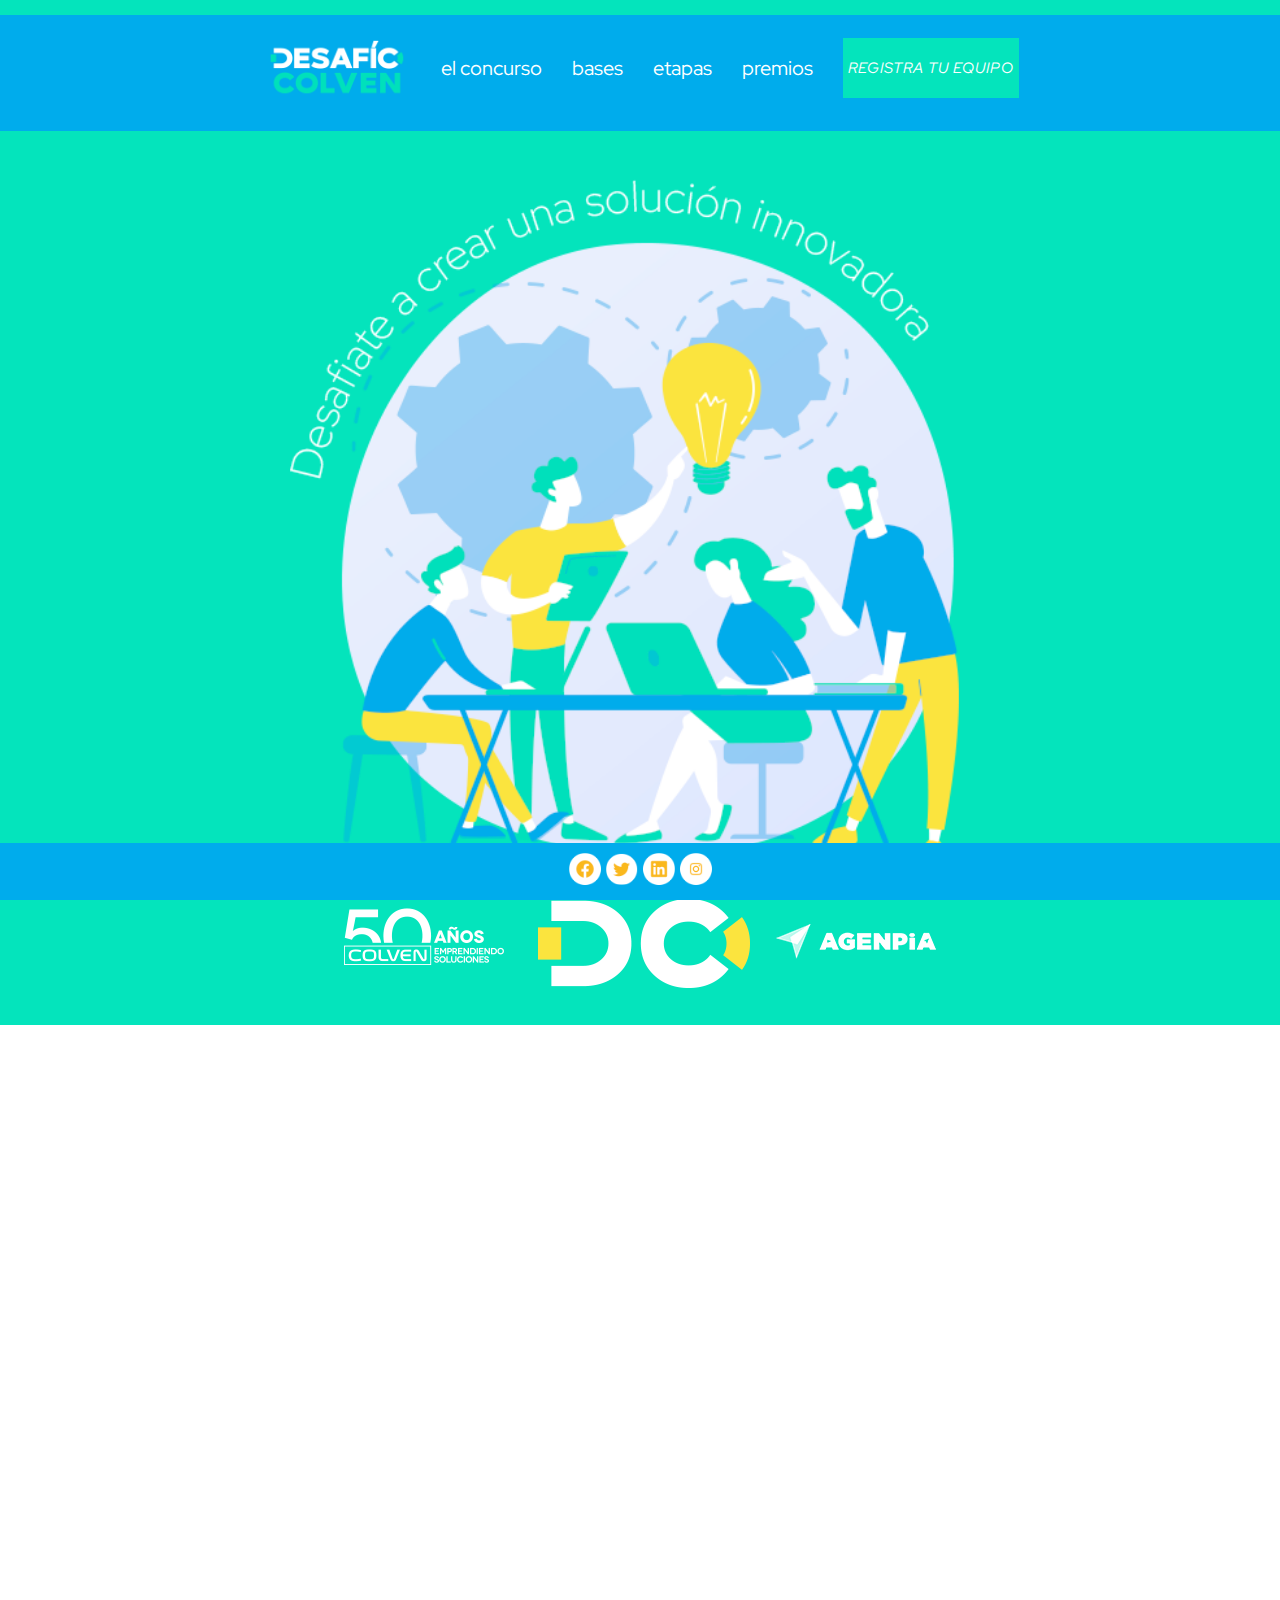
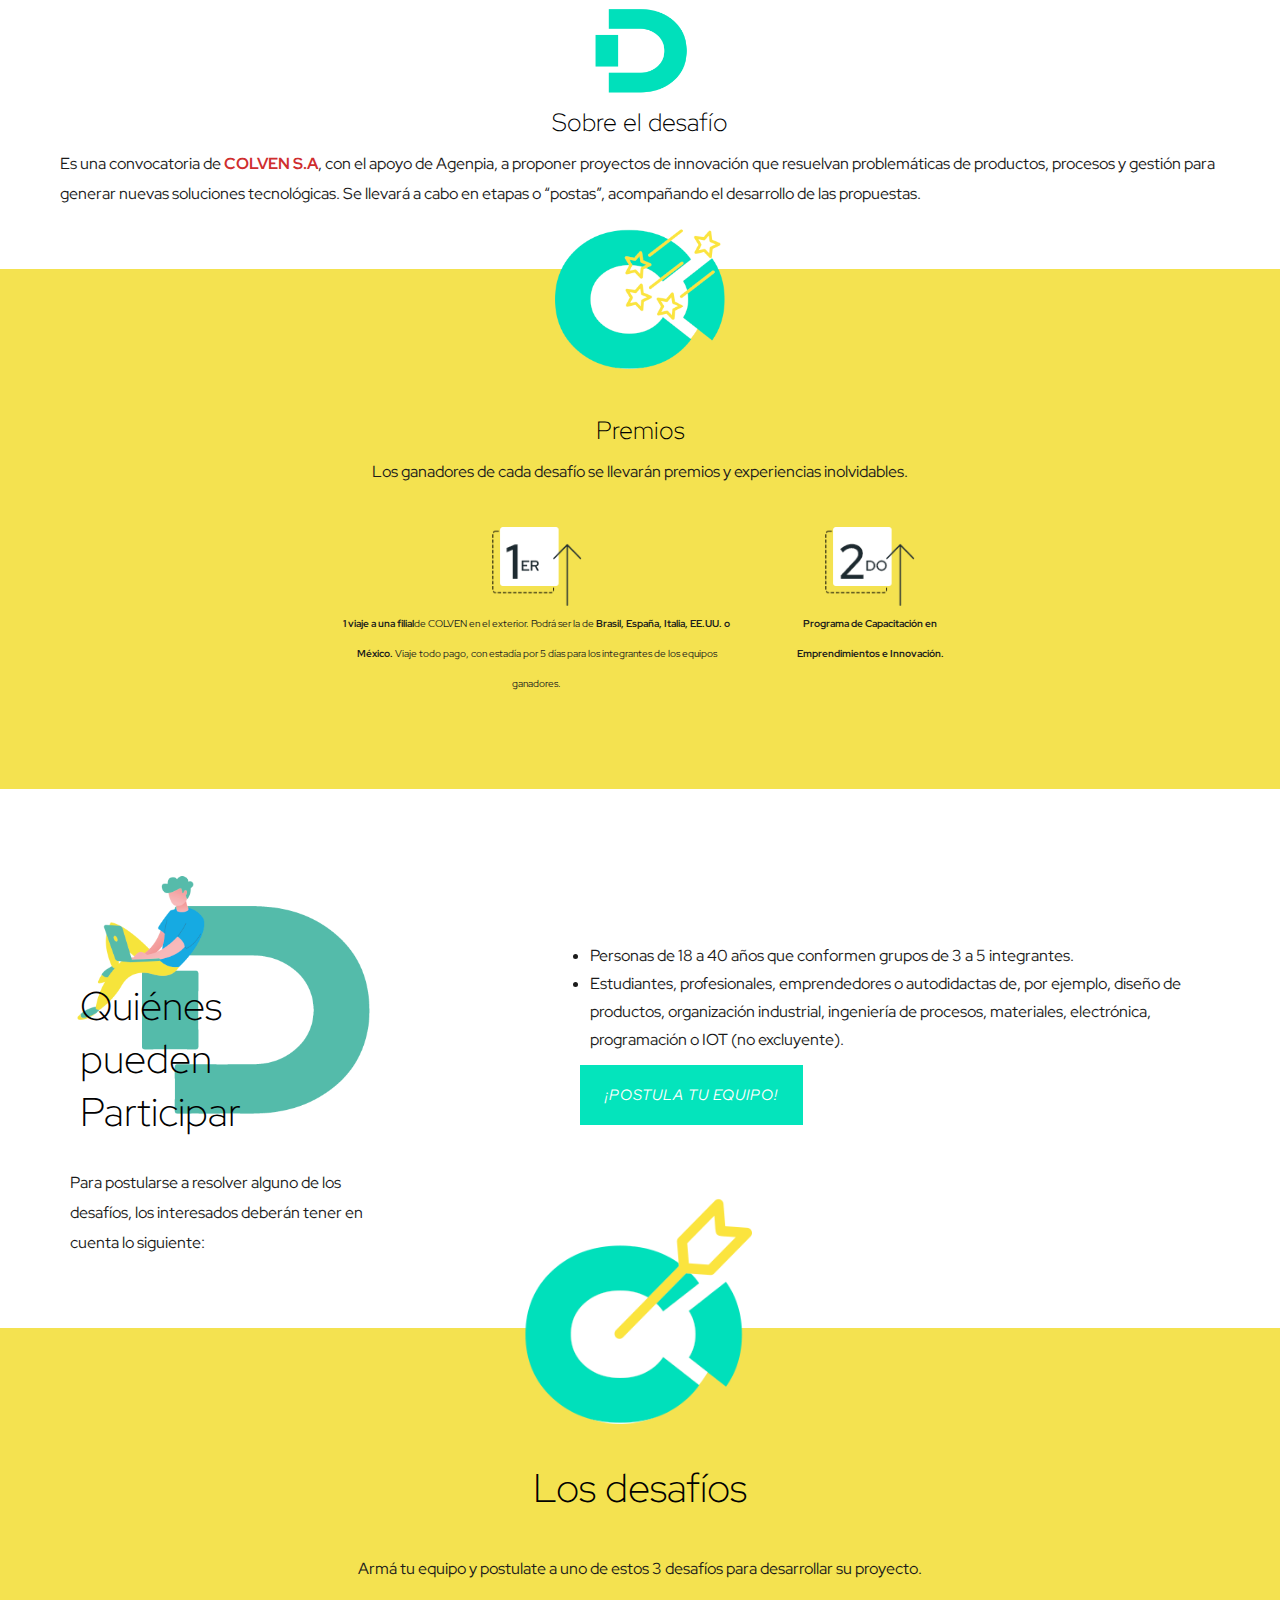
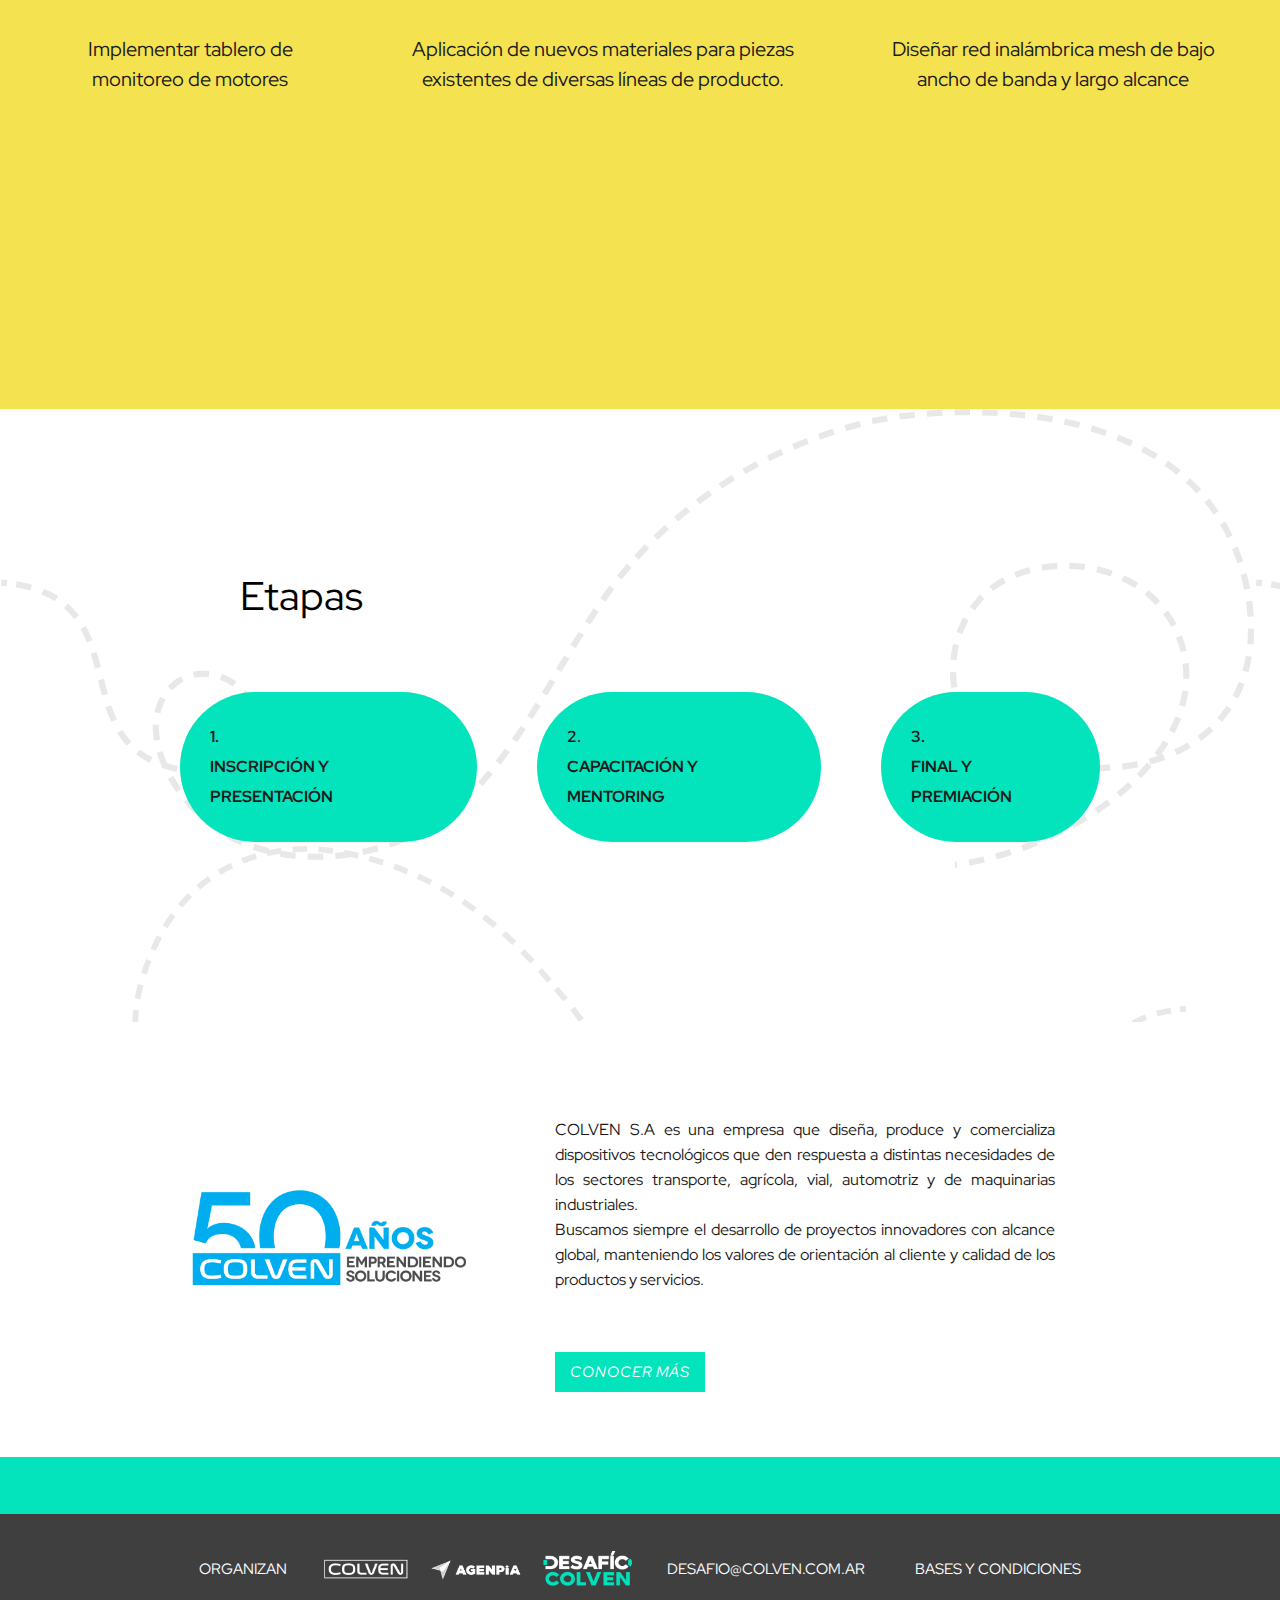
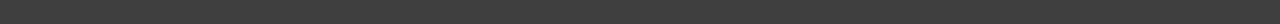
<file: Desafío_Colven_Altamirano_G/index.html>
<!DOCTYPE html>
<html lang="es">
<head>
    <meta charset="UTF-8">
    <meta name="viewport" content="width=device-width, initial-scale=1.0">
    <link rel="stylesheet" href="estilos.css">
    <link rel="shortcut icon" href="HTML/Imagenes/D-logo.png" type="image/.png">
    <title>Desafío Colven</title>
</head>
<body>
    <header>
        <nav>
            <ul>
                <li><img height="50" width="100" src="HTML/Imagenes/desafio-colven-logo.png" alt="logo desafío colven"></li>
                <li>el concurso</li>
                <li>bases</li>
                <li>etapas</li>
                <li>premios</li>
                <li><a href="#">registra tu equipo</a></li>
            </ul>
        </nav>
    </header>
    <main>
        <section class="hero">
                <img src="HTML/Imagenes/desafio-imagen-principal.png" alt="Desafiate a crear una solución innovadora">
            <div>
                <img src="HTML/Imagenes/logo-B1.png" alt="logo Colven 50 años">
                <img src="HTML/Imagenes/iso-Logo-DC-B1.png" alt="logo simplificado desafío colven">
                <img src="HTML/Imagenes/agenpia-logo.png" alt="logo agenpia">
            </div>
        </section>
        <section class="info">
            <iframe class= "video1" width="560" height="315" src="https://www.youtube.com/embed/NpEaa2P7qZI?si=3K8w4WFMpK9HOY9C" title="YouTube video player" frameborder="0" allow="accelerometer; autoplay; clipboard-write; encrypted-media; gyroscope; picture-in-picture; web-share" allowfullscreen></iframe>
            <article>
                <img height="50" width="50" src="HTML/Imagenes/D-logo.png" alt="logo reducido con signo de pregunta">
                <h2>Sobre el desafío</h2>
                <p>Es una convocatoria de <a href="https://colven.com.ar">COLVEN S.A</a>, con el apoyo de Agenpia, a proponer proyectos de innovación que resuelvan problemáticas de productos, procesos y gestión para generar nuevas soluciones tecnológicas. Se llevará a cabo en etapas o “postas”, acompañando el desarrollo de las propuestas.</p>
            </article>
        </section>
        <section class="premios">
            <article>
                <img class="c-estrellas" height="70" width="80" src="HTML/Imagenes/logo-C-estrellas.png" alt="Imagen de C mayúscula con estrellas">
                <h2>Premios</h2>
                <p>Los ganadores de cada desafío se llevarán premios y experiencias inolvidables.</p>
            </article>
            <div class="articulos">
                <article class="primerpuesto">
                    <img height="50" width="50" src="HTML/Imagenes/1er-lugar.png" alt="primer puesto">
                    <p><b>1 viaje a una filial</b>de COLVEN en el exterior. Podrá ser la de <b>Brasil, España, Italia, EE.UU. o México. </b>Viaje todo pago, con estadía por 5 días para los integrantes de los equipos ganadores.</p>
                </article>
                <article class="segundopuesto">
                    <img height="50" width="50" src="HTML/Imagenes/2do-lugar.png" alt="segundo puesto">
                    <p><b>Programa de Capacitación en <br>Emprendimientos e Innovación.</b></p>
                </article>
            </div>
        </section>
        <section class="participantes">
            <article>
                <img src="HTML/Imagenes/d-persona.png" alt="imagen de una persona sobre el logo">
                <h2>Quiénes <br>pueden Participar</h2>
                <p>Para postularse a resolver alguno de los desafíos, los interesados deberán tener en cuenta lo siguiente:</p>
            </article>
            <article>
                <ul>
                    <li>Personas de 18 a 40 años que conformen grupos de 3 a 5 integrantes.</li>
                    <li>Estudiantes, profesionales, emprendedores o autodidactas de, por ejemplo, diseño de productos, organización industrial, ingeniería de procesos, materiales, electrónica, programación o IOT (no excluyente).</li>
                </ul>
                <a href="">¡Postula tu equipo!</a>
            </article>
        </section>
        <section class="desafios">
            <article>  
                <img class="cflechas" height="100" width="100" src="HTML/Imagenes/logo-C-flecha.png" alt="imágen de una C con una flecha">
                <h2>Los desafíos</h2>
                <p>Armá tu equipo y postulate a uno de estos 3 desafíos para desarrollar su proyecto.</p>
            </article> 
            <article class="videos">
            <div>
                <p>Implementar tablero de monitoreo de motores</p>
                <iframe width="560" height="315" src="https://www.youtube.com/embed/NpEaa2P7qZI?si=3K8w4WFMpK9HOY9C" title="YouTube video player" frameborder="0" allow="accelerometer; autoplay; clipboard-write; encrypted-media; gyroscope; picture-in-picture; web-share" allowfullscreen></iframe>
            </div>
            <div>
                <p>Aplicación de nuevos materiales para piezas existentes de diversas líneas de producto.</p>
                <iframe width="560" height="315" src="https://www.youtube.com/embed/NpEaa2P7qZI?si=3K8w4WFMpK9HOY9C" title="YouTube video player" frameborder="0" allow="accelerometer; autoplay; clipboard-write; encrypted-media; gyroscope; picture-in-picture; web-share" allowfullscreen></iframe>
            </div>
            <div>
                <p>Diseñar red inalámbrica mesh de bajo ancho de banda y largo alcance</p>
                <iframe width="560" height="315" src="https://www.youtube.com/embed/NpEaa2P7qZI?si=3K8w4WFMpK9HOY9C" title="YouTube video player" frameborder="0" allow="accelerometer; autoplay; clipboard-write; encrypted-media; gyroscope; picture-in-picture; web-share" allowfullscreen></iframe>
            </div>
            </article>
        </section>
       <section class="etapas">
        <article>
                <h2>Etapas</h2>
        </article>
        <article class="lista">
            <div>
                <p>1. <br>INSCRIPCIÓN Y PRESENTACIÓN</p>
            </div>
            <div>
                <p>2. <br>CAPACITACIÓN Y MENTORING</p>
            </div>
            <div>
                <p>3. <br>FINAL Y PREMIACIÓN</p>
            </div>
            </article>

       </section>
       <section class="colven">
            <div>
                <img src="HTML/Imagenes/bloque-3.png" alt="colven 50 años">
            </div>
            <article>
                <p>COLVEN S.A es una empresa que diseña, produce y comercializa dispositivos tecnológicos que den respuesta a distintas necesidades de los sectores transporte, agrícola, vial, automotriz y de maquinarias industriales.<br>Buscamos siempre el desarrollo de proyectos innovadores con alcance global, manteniendo los valores de orientación al cliente y calidad de los productos y servicios.</p>
                <a href="">CONOCER MÁS</a>
            </article> 
        </section>
        <div class="rrss"> 
            <a href="https://www.facebook.com/profile.php?id=61551762920712"><img height="100" width="100" src="HTML/Imagenes/logofb.png" alt="logo facebook"></a>
            <a href="https://twitter.com/desafiocolven?t=raWcvUOM8PWgbbgYXj49CA&s=08"><img height="100" width="100" src="HTML/Imagenes/logotw.png" alt="logo twitter"></a>
            <a href="https://www.linkedin.com/company/colven/"><img height="100" width="100" src="HTML/Imagenes/logolinkedin.png" alt="logo linkedin"></a>
            <a href="https://www.instagram.com/desafiocolven/"><img height="100" width="100" src="HTML/Imagenes/logoig.png" alt="logo instagram"></a>
        </div>
    </main>
<footer>
    <div>
    <p>ORGANIZAN</p>
        <img id="colven-logo" height="100" width="200" src="HTML/Imagenes/colven-logo.png" alt="logo Colven">
        <img id="agenpia-logo" height="100" width="200" src="HTML/Imagenes/agenpia-logo.png" alt="logo Agenpia">
        <img id="desafio-colven-logo" height="100" width="200" src="HTML/Imagenes/desafio-colven-logo.png" alt="logo Desafío Colven">
        <p>DESAFIO@COLVEN.COM.AR</p>
        <p>BASES Y CONDICIONES</p>
    </div>
    </footer>
</body>
</html>
</file>
<file: Desafío_Colven_Altamirano_G/estilos.css>
@import url('https://fonts.googleapis.com/css2?family=Red+Hat+Display:ital,wght@0,300;0,400;0,500;0,600;0,700;0,800;0,900;1,300;1,400;1,500;1,600;1,700;1,800;1,900&display=swap');

* {
    box-sizing: border-box;
    margin: 0;
    padding: 0;
    font-family: 'Red Hat Display', sans-serif;
}

body {
    background-color: rgb(4, 228, 188);
}

p {
    color: rgb(27, 27, 27);
}

header {
    display: flex;
    flex-direction: column;
    align-items: center;
    gap: 20px;
    background-color:rgb(0, 172, 236);
    padding: 18px;
    margin-top: 15px;
}

header ul {
    list-style-type: none;
    display: flex;
    flex-direction: column;
    align-items: center;
    gap: 5px;
    color: white;
    margin-bottom: 10px;
}

header a {
    text-decoration: none;
    background-color:rgb(4, 228, 188);
    color: white;
    padding: 3px 10px ;
    letter-spacing:1px;
    text-transform: uppercase;
    font-style: italic;
}

h2 {
    font-size: 25px;
    font-weight: lighter;
    margin: 10px;
}

.hero {
    display: flex;
    flex-direction: column;
    align-items: center;
    padding: 25px 70px;
}

.hero div {
    display: flex;
    flex-direction: column;
    align-items: center;
    width: 120px;
    padding-top: 15px 50px;
    gap: 10px
}

.hero img {
    width: 100%;
}

.info {
    background-color: white;
    padding: 60px;
    display: flex;
    flex-direction: column;
    align-items: center;
    gap: 20px;
}


.info .video1 {
    width: 300px;
    height: auto;
}
.info img {
    width: 100px;
    height: 100px;
    margin-top: 0;
}

.info p a {
    font-weight: bold;
    text-decoration: none;
    color: #cf2e2e;
}

.info p a:hover {
    color: rgb(27, 27, 71);
    font-style: bold;
}

.premios {
    display: flex;
    flex-direction: column;
    align-items: center;
    gap: 20px;
    padding: 15px;
    padding-bottom: 100px;
    background-color: rgb(244, 226, 80);
    text-align: center;
}

.premios .c-estrellas {
    width: 150px;
    position: relative;
    bottom: 80px;
    margin-bottom: -85px;
}

.premios article img {
    width: 80px;
    height: auto;
    margin-top: 20px;
}

.participantes {
    display: flex;
    flex-direction: column;
    align-items: center;
    background-color: white;
    padding: 50px;
    gap: 20px;
}

.participantes article img {
    width: 300px;
}

.participantes h2 {
    position: relative;
    bottom: 150px;
    font-size: 50px;
    margin-bottom: -120px;
}

.participantes ul {
    color: rgb(27, 27, 27);
    padding: 10px;
    margin-bottom: 10px;
}
.participantes article a {
    text-decoration: none;
    background-color:rgb(4, 228, 188);
    color: white;
    font-size: 10px;
    letter-spacing:1px;
    padding: 10px 20px ;
    text-transform: uppercase;
    font-style: italic;
}

.desafios{
    display: flex;
    flex-direction: column;
    align-items: center;
    gap: 20px;
    padding: 20px;
    padding-bottom: 100px;
    background-color: rgb(244, 226, 80);
    text-align: center;    
}

.desafios .cflechas {
    width: 150px;
    height: auto;
    position: relative;
    bottom: 90px;
    margin-bottom: -120px;
}

.desafios article {
    display: flex;
    flex-direction: column;
    align-items: center;
    gap: 30px;
}

.desafios article h2 {
    font-size: 40px;
}
.desafios article iframe {
    width: 300px;
    height: auto;
    padding-top: 30px;
}

.desafios article p {
    padding-bottom: 10px;
}

.desafios article div p {
    font-size: 20px;
}

.etapas{
    display: flex;
    flex-direction: column;
    align-items: center;
    gap: 30px;
    background-color: white;
    background-image: url(HTML/Imagenes/fondo-b-6.png);
}

.etapas h2{
    position: relative;
    margin-left: -170px;
    font-size: 40px;
    font-weight: 400;
}

.etapas p {
    font-weight: 700;
}

.etapas .lista div{
    background-color: rgb(4, 228, 188) ;
    margin: 30px;
    padding: 30px;
    border-radius: 100px;
}


.colven {
    display: flex;
    flex-direction: column;
    align-items: center;
    gap: 30px;
    background-color: white;
    padding: 50px;
}

.colven img {
    width: 350px;

}

.colven article {
    padding: 45px;
}
.colven article a {
    position: relative;
    bottom: -30px;
    text-decoration: none;
    background-color:rgb(4, 228, 188);
    color: white;
    font-size: 15px;
    letter-spacing:1px;
    padding: 10px 20px ;
    text-transform: uppercase;
    font-style: italic;
}

.colven article p {
    line-height: 25px;
    text-align: justify;
}

.rrss {
    display: flex;
    flex-direction: row;
    justify-content: center;
    gap: 5px;
    position: sticky;
    bottom: 0px;
    background-color: rgb(0, 172, 236);
    padding: 10px;
}

.rrss img {
    width: 32px;
    height: 32px;
}

footer {
    display: flex;
    flex-direction: column;
    align-items: center;
    background-color: #3f3f3f;
}
footer div {
    display: flex;
    flex-direction: column;
    align-items: center;
    gap: 10px;
}

footer div p {
    color: white;
    font-size: 15px;
    padding: 10px 20px ;
    text-transform: uppercase;
}

footer div img {
    width: 100px;
    height: auto;
}

@media (min-width: 769px) {
p {
    line-height: 30px;
}

li {
    line-height: 50px;
}

header nav {
    display: flex;
    flex-direction: row;
}

header nav ul {
    display: flex;
    flex-direction: row;
    justify-content: center;
    gap: 30px;
    font-size: 20px;
}

header nav img {
    width: 150px;
    height: auto;
    display: flex;
    flex-direction: row;
    justify-content: flex-start;
}

header a {
    padding: 5px;
    margin: 0;
    font-size: 15px;
    display: flex;
    flex-direction: row;
    justify-content: flex-end;
}

.hero img {
    width: 700px;
}
.hero div {
    display: flex;
    flex-direction: row;
    justify-content: center;
}

.info .video1 {
    display: flex;
    flex-direction: column;
    align-items: center;
    width: 900px;
    height: 500px;
}

.info article {
    display: flex;
    flex-direction: column;
    align-items: center;
}
.info img {
    width: 100px;
    height: auto;
    margin-top: 0;
}
   
.premios {
    padding: 90px;
}

.premios .articulos{
    display: flex;
    flex-direction: row;
    justify-content: center;
    font-size: 10px;
    gap: 60px;
    width: fit-content;
    
}

.premios .articulos .primerpuesto {
 width: 400px;
}

.premios .c-estrellas {
    width: 170px;
    position: relative;
    bottom: 150px;
    margin-bottom: -120px;
}

.premios .articulos img {
    width: 90px;
}

.participantes {
    display: flex;
    flex-direction: row;
    justify-content: center;
    padding: 70px;
    gap: 200px;
}

.participantes li {
    position: relative;
    bottom: 45px;
    line-height: 28px;
}
.participantes article img {
    width: 300px;
}

.participantes h2 {
    font-size: 40px;
    position: relative;
    top: -150px;
}

.participantes article a {
    padding: 20px 25px ;
    font-size: 15px;
    position: relative;
    bottom: 35px;
}


.desafios .cflechas {
    width: 250px;
    height: auto;
    position: relative;
    bottom: 160px;
    margin-bottom: -170px;
}

.desafios .videos {
    display: flex;
    flex-direction: row;
    gap: 30px;
    padding: 20px;
}

.etapas {
    padding: 150px;
}
.etapas h2{
    position: relative;
    margin-left: -400px;
}

.etapas .lista{
    display: flex;
    flex-direction: row;
}


.etapas .lista div{
    border-radius: 100px 100px;
}

.colven {
    display: flex;
    flex-direction: row;
    justify-content: center;
    gap: 30px;
}

.colven article{
    display: flex;
    flex-direction: column;
    gap: 30px;
    width: 50%;
}

.colven div img {
    width: 300px;

}

.colven article a {
    padding: 10px;
    width: 150px;
    text-align: center;
}


footer {
    display: flex;
    flex-direction: row;
    justify-content: center;
    gap: 10px;
    padding: 30px;
}

footer div {
    display: flex;
    flex-direction: row;
    flex-wrap: wrap;
}
footer img {
    width: 100px;
    height: auto;
}
}
</file>
